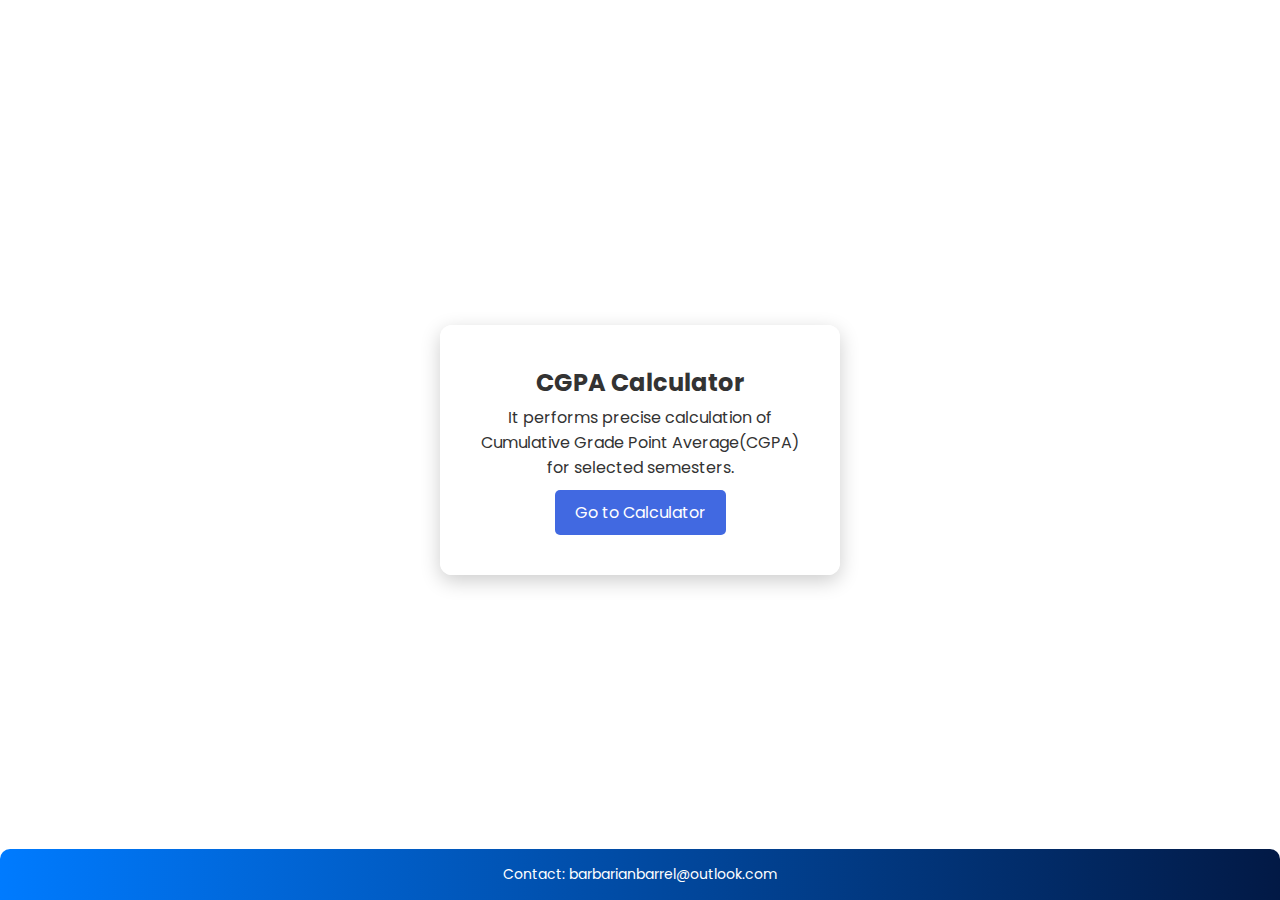
<file: index.html>
<!DOCTYPE html>
<html lang="en">
<head>
    <meta charset="UTF-8">
    <meta name="viewport" content="width=device-width, initial-scale=1.0">
    <link rel="preconnect" href="https://fonts.googleapis.com">
    <link rel="preconnect" href="https://fonts.gstatic.com" crossorigin>
    <link href="https://fonts.googleapis.com/css2?family=Poppins:wght@300;400;600;700&display=swap" rel="stylesheet">
    <title>CalcPage</title>
    <style>
        * {
            margin: 0;
            padding: 0;
            box-sizing: border-box;
        }
        
    body {
        font-family: "Poppins", sans-serif;
        color: #333;
        background-image: url('https://raw.githubusercontent.com/Sri-kanth-J/gpa/main/cgpa.webp');
        background-size: cover;
        background-position: center;
        background-repeat: no-repeat;
        min-height: 100vh;
        display: flex;
        flex-direction: column;
        align-items: center;
        justify-content: center; 
        text-align: center;
        padding: 20px;
    }

    .container {
        background: rgba(255, 255, 255, 0.95);
        padding: 40px;
        border-radius: 12px;
        box-shadow: 0 6px 20px rgba(0, 0, 0, 0.2);
        max-width: 400px;
        width: 90%;
    }


        .button {
            background-color: royalblue;
            color: white;
            padding: 10px 20px;
            text-decoration: none;
            display: inline-block;
            border-radius: 5px;
            transition: all 0.3s ease-in-out;
            margin-top: 15px;
        }

        .button:hover {
            background-color: lightblue;
            transform: scale(1.05);
        }

        footer {
            position: fixed; 
            bottom: 0;
            left: 0;
            width: 100%;
            color: #fff;
            font-size: 14px;
            background: linear-gradient(to right, #007bff, #021945);
            padding: 15px 20px;
            text-align: center;
            border-top-left-radius: 10px;
            border-top-right-radius: 10px;
        }
        .container p {
            margin-top: 5px; 
        } 
        .container .button {
            margin-top: 10px; 
        }
        @media (max-width: 480px) {
            body {
                padding: 10px;
            }
            .container {
                padding: 20px;
                width: 100%;
            }
        }
    </style>
</head>
<body>
    <div class="container">
        <h2>CGPA Calculator</h2>
        <p>It performs precise calculation of Cumulative Grade Point Average(CGPA) for selected semesters.</p>
        <a href="https://sri-kanth-j.github.io/gpa/index1.html" class="button">Go to Calculator</a>
    </div>

    <footer>
        <p>Contact: 
            <a href="mailto:barbarianbarrel@outlook.com" style="text-decoration: none; color: #fff;">barbarianbarrel@outlook.com</a>
        </p>
    </footer>
</body>
</html>
</file>
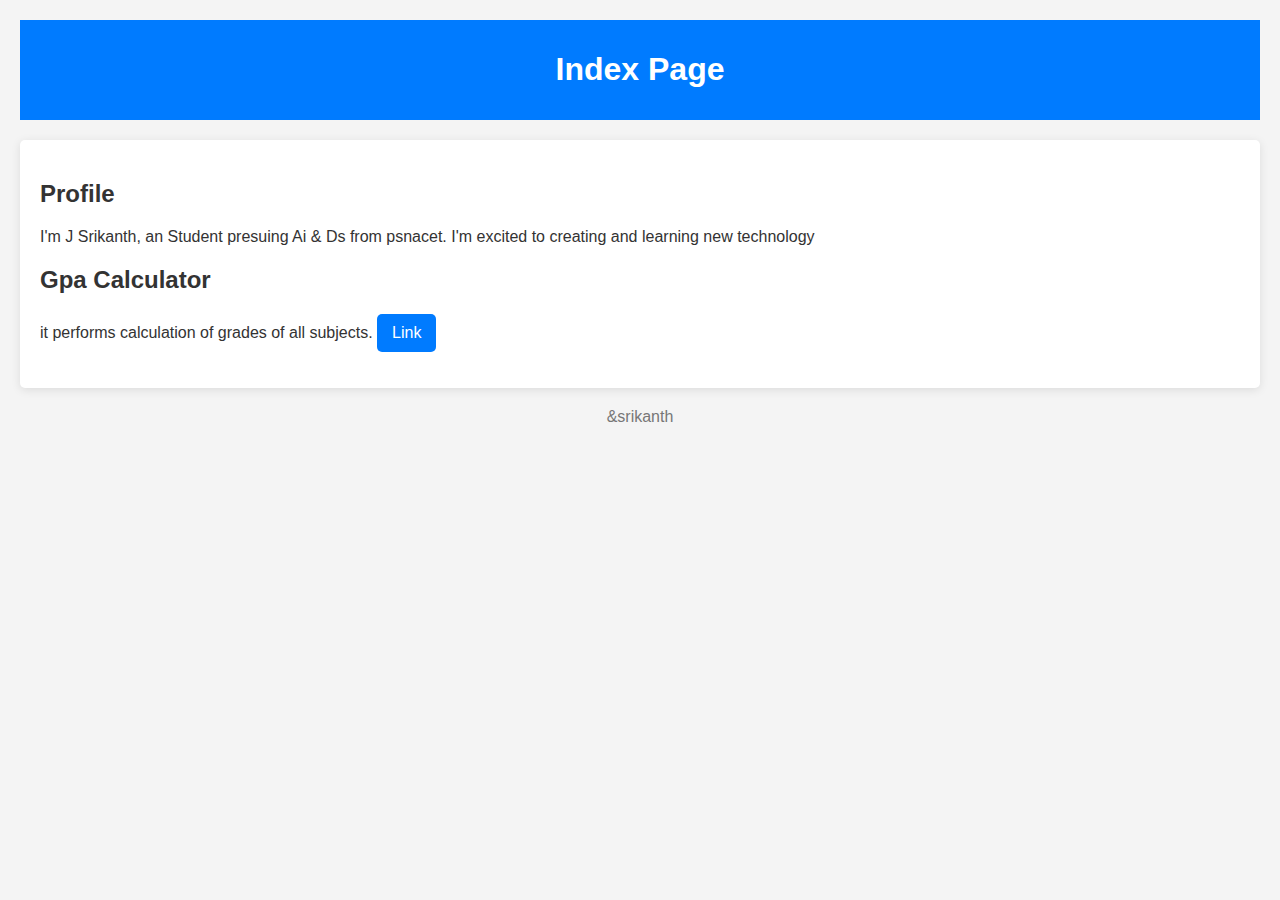
<file: idex0.html>
<!DOCTYPE html>
<html lang="en">
<head>
    <meta charset="UTF-8">
    <meta name="viewport" content="width=device-width, initial-scale=1.0">
    <title>Profile</title>
    <style>
        body {
            font-family: Arial, sans-serif;
            background-color: #f4f4f4;
            margin: 0;
            padding: 20px;
            color: #333;
        }
        header {
            background: #007bff;
            color: white;
            padding: 10px 20px;
            text-align: center;
        }
        section {
            margin: 20px 0;
            padding: 20px;
            background: white;
            border-radius: 5px;
            box-shadow: 0 2px 10px rgba(0,0,0,0.1);
        }
        footer {
            text-align: center;
            margin-top: 20px;
            color: #777;
        }
        .button {
            display: inline-block;
            padding: 10px 15px;
            background: #007bff;
            color: white;
            text-decoration: none;
            border-radius: 5px;
        }
        .button:hover {
            background: #0056b3;
        }
    </style>
</head>
<body>

<header>
    <h1>Index Page</h1>
</header>

<section>
    <h2>Profile</h2>
    <p>I'm J Srikanth, an Student presuing Ai & Ds from psnacet. I'm excited to creating and learning new technology
    </p>

    <h2>Gpa Calculator</h2>
    <p>
        it performs calculation of grades of all subjects.
        <a href="#" class="button" id="demoButton">Link</a>
    </p>
</section>

<footer>
    <p>&srikanth</p>
</footer>

<script>
    document.getElementById("demoButton").addEventListener("click", function(event) {
        event.preventDefault();
        // Replace '#' with the URL of your demo
        window.open("https://sri-kanth-j.github.io/gpa-calc/", "_blank");
    });
</script>

</body>
</html>
</file>
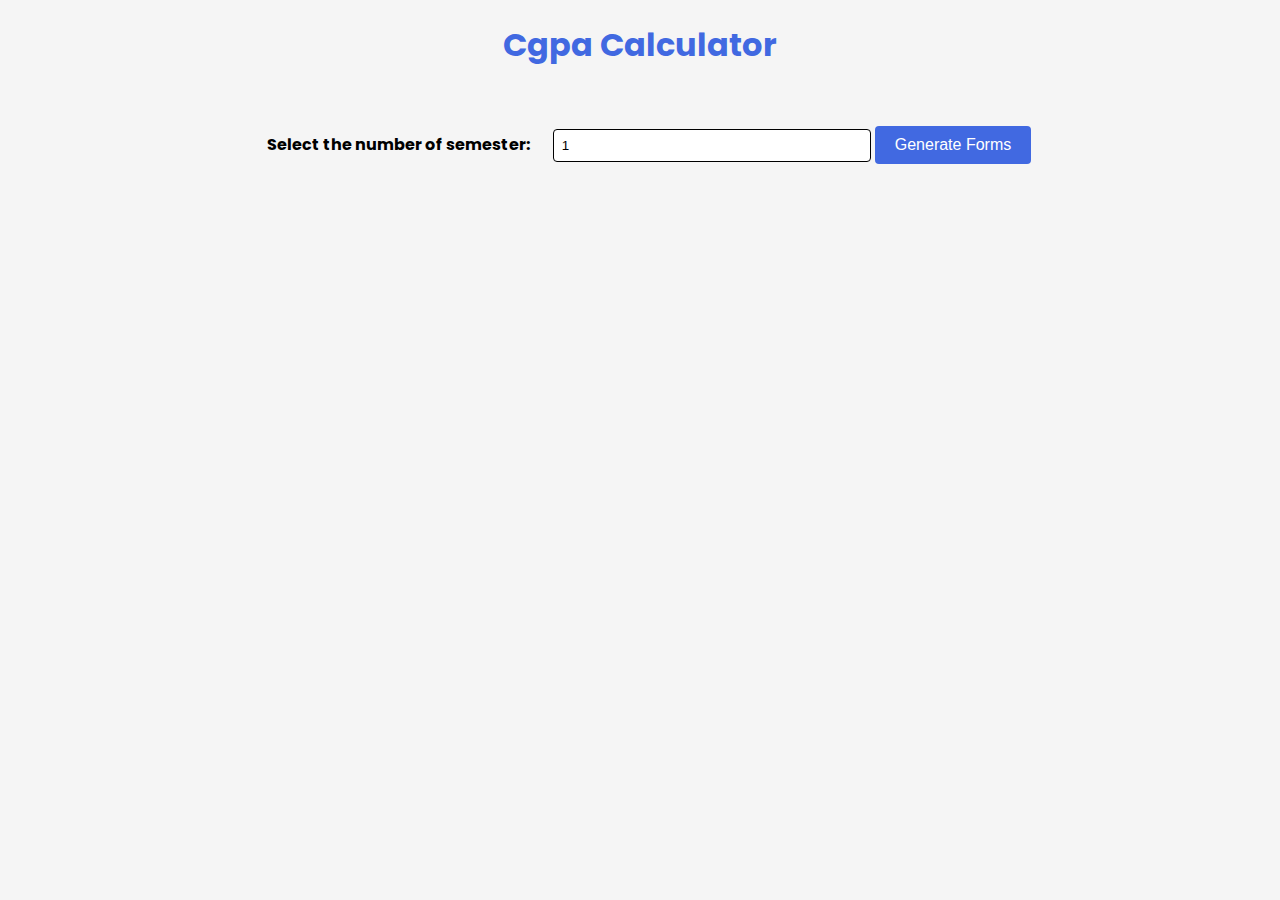
<file: index1.html>
<!DOCTYPE html>
<html lang="en">
<head>
    <meta charset="UTF-8">
    <meta name="viewport" content="width=device-width, initial-scale=1.0">
    <link rel="preconnect" href="https://fonts.googleapis.com">
    <link rel="preconnect" href="https://fonts.gstatic.com" crossorigin>
    <link href="https://fonts.googleapis.com/css2?family=Poppins:wght@300;400;600;700&display=swap" rel="stylesheet">
    <title>CalcPage</title>
    <link rel="stylesheet" href="styles.css">
</head>
<body>
    <a href="index.html" style="color:royalblue; text-decoration: none;">
    <h1>Cgpa Calculator</h1>
    </a>

    <br>
    <label for="numSemesters">Select the number of semester:</label>
    <input type="number" id="numSemesters" min="1" max="6" value="1">
    <button onclick="generateForms()">Generate Forms</button>

    <div id="formContainer"></div>

    <div class="button-container">
        <button id="calculateBtn" onclick="calculateGPA()" style="display: none;">Calculate CGPA</button>
    </div>
    
    <div id="result" style="display: none;"></div>


    <script src="script0.js"></script>
</body>
</html>
</file>
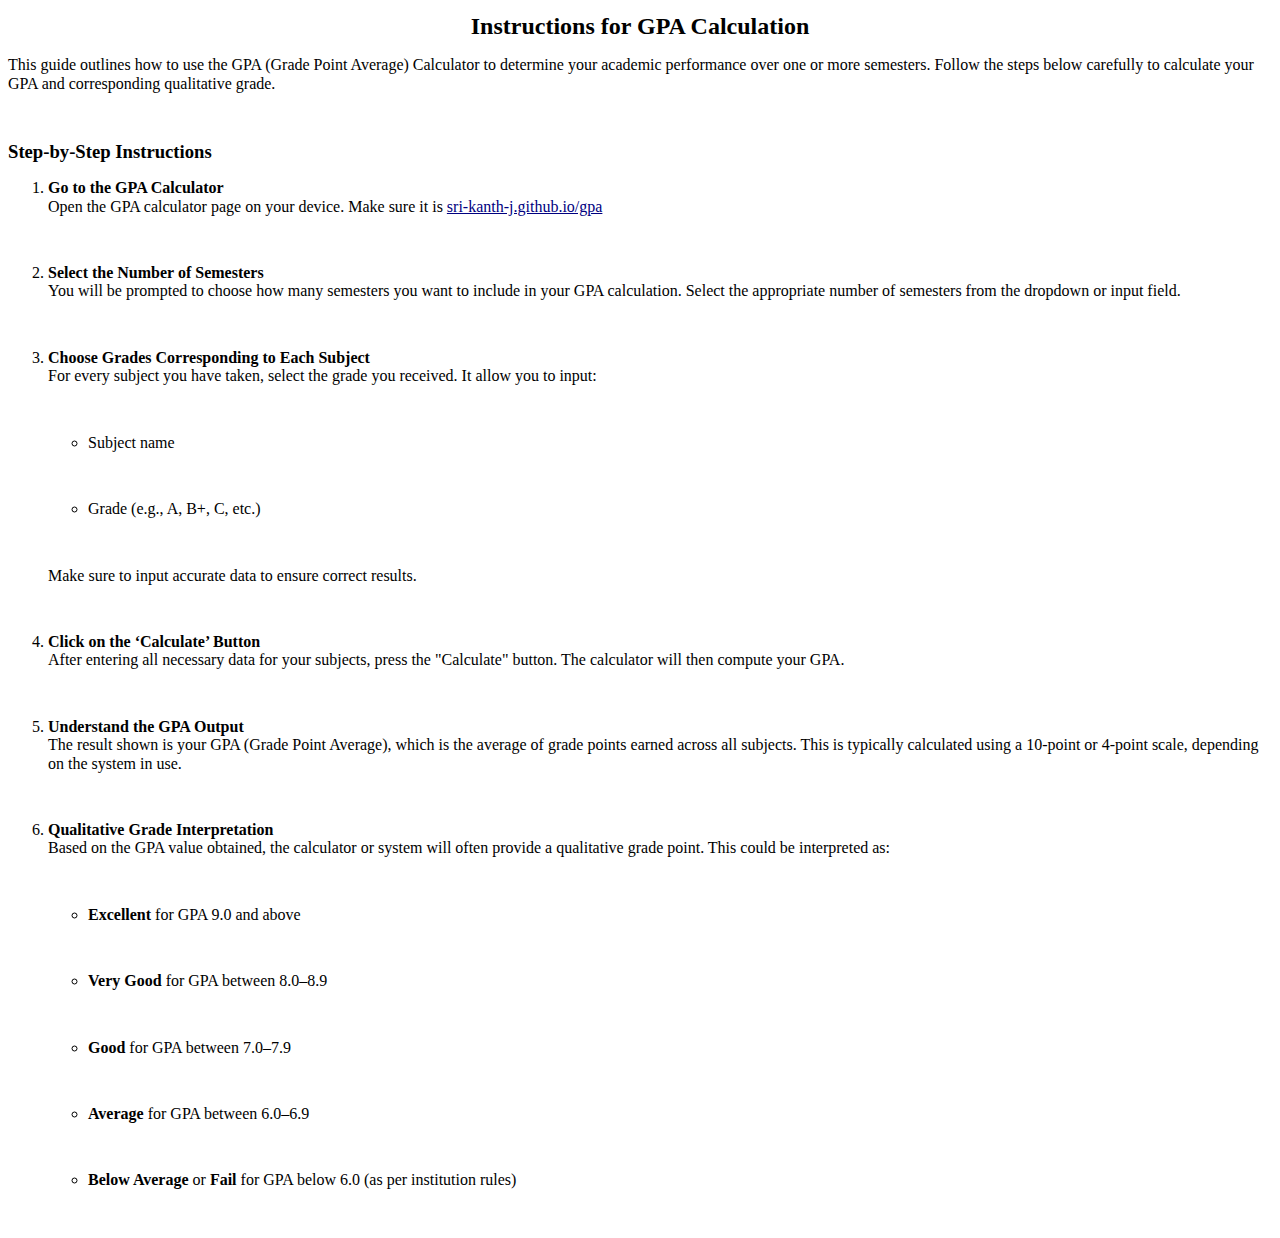
<file: instruct.html>
<!DOCTYPE html>
<html>
<head>
	<meta http-equiv="content-type" content="text/html; charset=utf-8"/>
	<title></title>
	<meta name="generator" content="LibreOffice 24.2.7.2 (Linux)"/>
	<meta name="created" content="2025-06-10T20:44:19.542889513"/>
	<meta name="changed" content="2025-06-10T20:52:47.705165805"/>
	<style type="text/css">
		@page { size: 8.27in 11.69in; margin: 0.8in }
		p { line-height: 115%; margin-bottom: 0.5in; background: transparent }
		h2 { margin-top: 0.14in; margin-bottom: 0.08in; background: transparent; page-break-after: avoid }
		h2.western { font-family: "Liberation Serif", serif; font-size: 18pt; font-weight: bold }
		h2.cjk { font-family: "Noto Serif CJK SC"; font-size: 18pt; font-weight: bold }
		h2.ctl { font-family: "Noto Sans Devanagari"; font-size: 18pt; font-weight: bold }
		h3 { margin-top: 0.1in; margin-bottom: 0.08in; background: transparent; page-break-after: avoid }
		h3.western { font-family: "Liberation Serif", serif; font-size: 14pt; font-weight: bold }
		h3.cjk { font-family: "Noto Serif CJK SC"; font-size: 14pt; font-weight: bold }
		h3.ctl { font-family: "Noto Sans Devanagari"; font-size: 14pt; font-weight: bold }
		strong { font-weight: bold }
		a:link { color: #000080; text-decoration: underline }
	</style>
</head>
<body lang="en-US" link="#000080" vlink="#800000" dir="ltr"><h2 class="western" align="center">
<strong>I</strong><strong>nstructions for GPA Calculation</strong></h2>
<p>This guide outlines how to use the GPA (Grade Point Average)
Calculator to determine your academic performance over one or more
semesters. Follow the steps below carefully to calculate your GPA and
corresponding qualitative grade.</p>
<h3 class="western"><strong>Step-by-Step Instructions</strong></h3>
<ol>
	<li><p><strong>Go to the GPA Calculator</strong><br/>
Open the GPA
	calculator page on your device. Make sure it is
	<a href="http://sri-kanth-j.github.io/gpa">sri-kanth-j.github.io/gpa</a>
		</p></li>
	<li><p><strong>Select the Number of Semesters</strong><br/>
You will
	be prompted to choose how many semesters you want to include in your
	GPA calculation. Select the appropriate number of semesters from the
	dropdown or input field.</p></li>
	<li><p><strong>Choose Grades Corresponding to Each Subject</strong><br/>
For
	every subject you have taken, select the grade you received. It
	allow you to input:</p>
	<ul>
		<li><p>Subject name</p></li>
		<li><p>Grade (e.g., A, B+, C, etc.)</p></li>
	</ul>
	<p>Make sure to input accurate data to ensure correct results.</p></li>
	<li><p><strong>Click on the ‘Calculate’ Button</strong><br/>
After
	entering all necessary data for your subjects, press the &quot;Calculate&quot;
	button. The calculator will then compute your GPA.</p></li>
	<li><p><strong>Understand the GPA Output</strong><br/>
The result
	shown is your GPA (Grade Point Average), which is the average of
	grade points earned across all subjects. This is typically
	calculated using a 10-point or 4-point scale, depending on the
	system in use.</p></li>
	<li><p><strong>Qualitative Grade Interpretation</strong><br/>
Based
	on the GPA value obtained, the calculator or system will often
	provide a qualitative grade point. This could be interpreted as:</p>
	<ul>
		<li><p><strong>Excellent</strong> for GPA 9.0 and above</p></li>
		<li><p><strong>Very Good</strong> for GPA between 8.0–8.9</p></li>
		<li><p><strong>Good</strong> for GPA between 7.0–7.9</p></li>
		<li><p><strong>Average</strong> for GPA between 6.0–6.9</p></li>
		<li><p><strong>Below Average</strong> or <strong>Fail</strong> for
		GPA below 6.0 (as per institution rules)</p></li>
	</ul>
</ol>
</body>
</html>
</file>
<file: styles.css>
body {
    font-family: "Poppins", sans-serif;
    margin: 5px;
    text-align: center;
    background-color: #f5f5f5;
}

.button-container {
    display: flex;
    justify-content: center;
    align-items: center;
    margin-top: 20px;
}

button {
    padding: 10px 20px;
    font-size: 16px;
    cursor: pointer;
    border: none;
    background-color: royalblue;
    color: white;
    border-radius: 4px;
    margin: 10px 0;
    transition: background-color 0.3s ease;
}

button:hover {
    background-color: lightgrey;
    color: black;
}

h2 {
    max-width: 100%;
    font-weight: bold;
}

label {
    display: inline-block;
    width: 300px;
    font-weight: bold;
}

input[type="number"], input[type="text"] {
    width: 300px;
    padding: 8px;
    margin-bottom: 10px;
    border: 1px solid black;
    border-radius: 4px;
}

.semester-form {
    margin-bottom: 20px;
    padding: 10px;
    border-radius: 4px;
}

.table-container {
    overflow-x: auto;
    width: 100%;
    max-width: 100%;
}

table {
    width: 100%;
    border: 1px solid black;
    background-color: white;
    border-collapse: collapse;
    font-size: 1em;
    text-align: center;
    box-sizing: border-box;
}

th {
    color: white;
    background-color: royalblue;
    padding: 10px;
    text-align: center;
    border: 1px solid black;
    white-space: nowrap;
}

th, td {
    border: 1px solid black;
    padding: 8px;
    text-align: center;
    word-wrap: break-word;
    white-space: normal;
}

td:nth-child(2) {
    max-width: auto;
    overflow-y: auto;
    height: 50px;
}

.subject-form {
    display: flex;
    flex-wrap: wrap;
    margin-bottom: 10px;
}

.subject-form label {
    flex: 1;
}

.subject-form input {
    flex: 2;
    margin-right: 10px;
}

#result {
    margin: 30px;
    font-size: 1.05em;
    text-align: left;
}

@media screen and (max-width: 768px) {
    table {
        font-size: 0.9em;
    }

    th, td {
        padding: 6px;
    }

    input[type="number"], input[type="text"] {
        width: 90%;
    }

    label {
        width: 100%;
        text-align: left;
    }

    button {
        width: 90%;
    }
}
</file>
